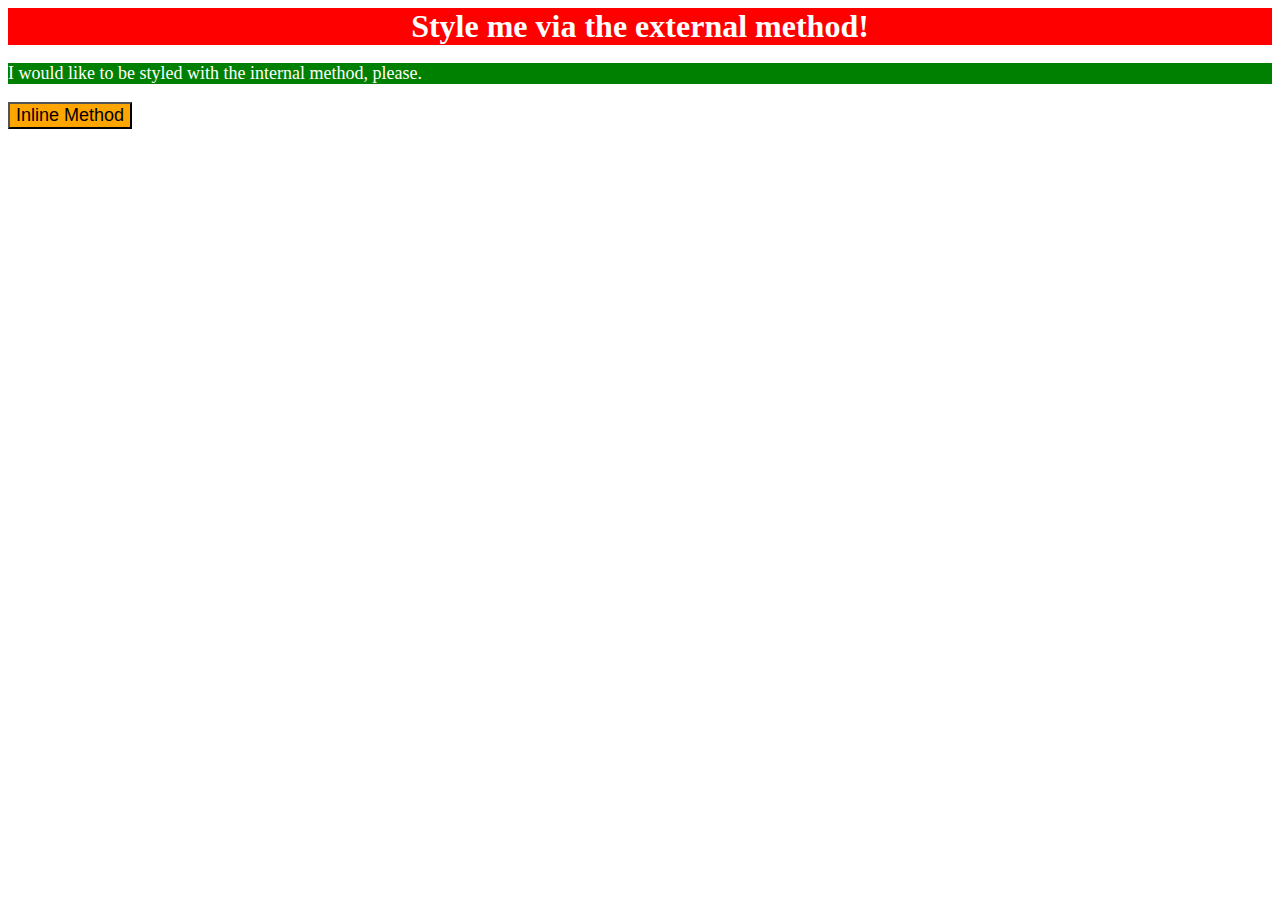
<file: foundations/01-css-methods/index.html>
<!DOCTYPE html>
<html lang="en">
  <head>
    <meta charset="UTF-8" />
    <meta http-equiv="X-UA-Compatible" content="IE=edge" />
    <meta name="viewport" content="width=device-width, initial-scale=1.0" />
    <link rel="stylesheet" href="styles.css" />
    <title>Methods for Adding CSS</title>
    <style>
      p {
        background-color: green;
        color: white;
        font-size: 18px;
      }
    </style>
  </head>
  <body>
    <div>Style me via the external method!</div>
    <p>I would like to be styled with the internal method, please.</p>
    <button style="background-color: orange; font-size: 18px;">
      Inline Method
    </button>
  </body>
</html>
</file>
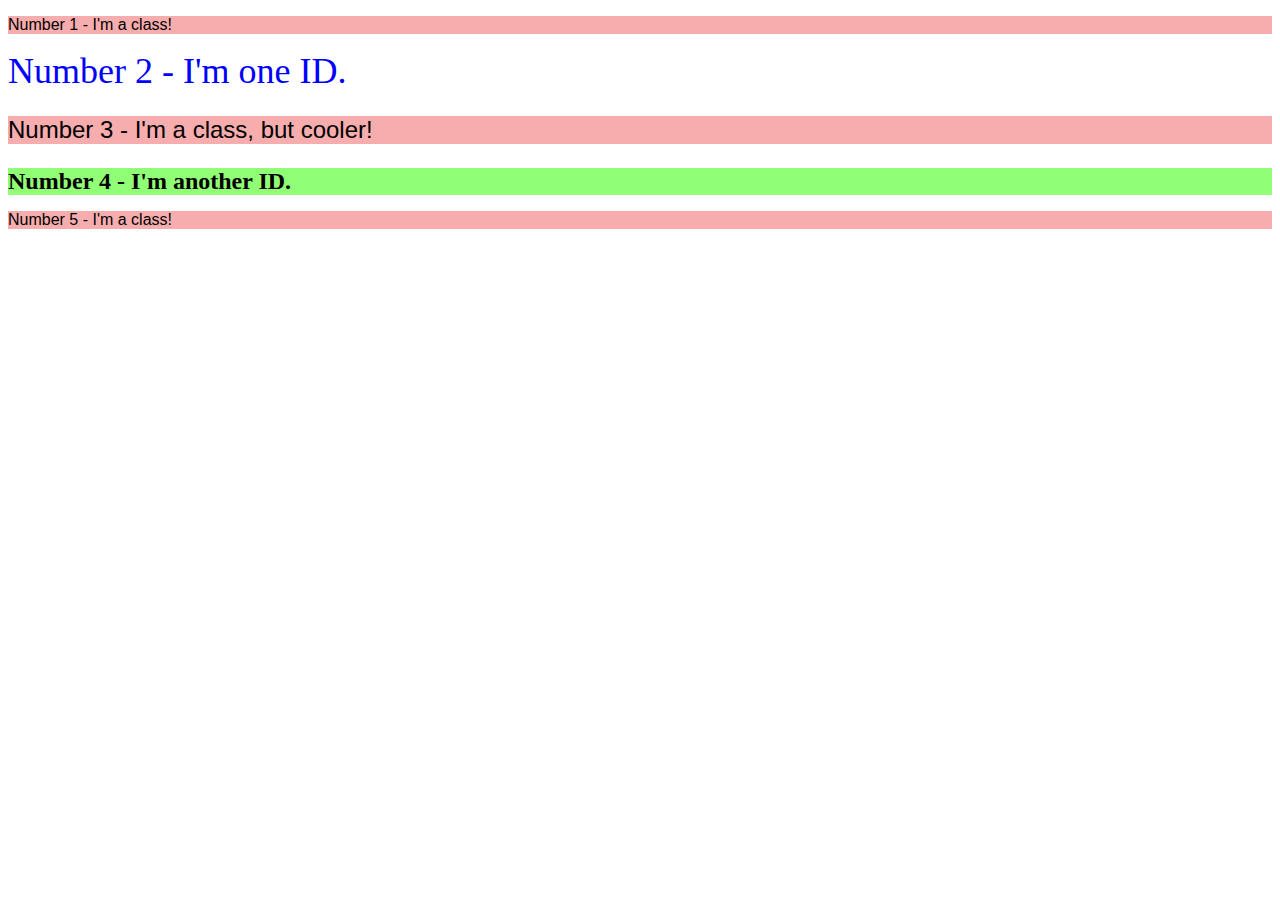
<file: foundations/02-class-id-selectors/index.html>
<!DOCTYPE html>
<html lang="en">
  <head>
    <meta charset="UTF-8" />
    <meta http-equiv="X-UA-Compatible" content="IE=edge" />
    <meta name="viewport" content="width=device-width, initial-scale=1.0" />
    <title>Class and ID Selectors</title>
    <link rel="stylesheet" href="style.css" />
  </head>
  <body>
    <p class="odd">Number 1 - I'm a class!</p>
    <div id="second">Number 2 - I'm one ID.</div>
    <p class="odd bigger-font">Number 3 - I'm a class, but cooler!</p>
    <div class="bigger-font" id="fourth">Number 4 - I'm another ID.</div>
    <p class="odd">Number 5 - I'm a class!</p>
  </body>
</html>
</file>
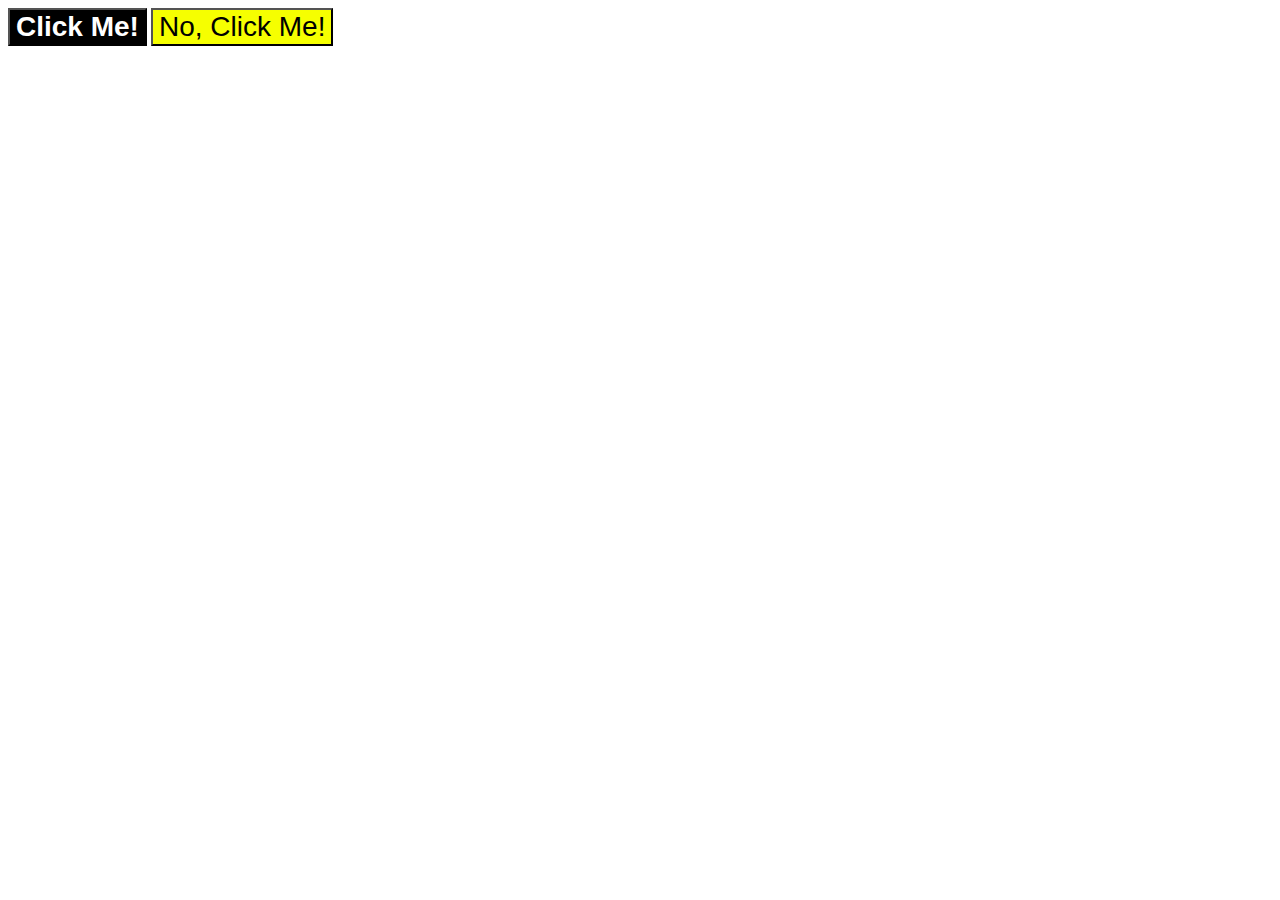
<file: foundations/03-grouping-selectors/index.html>
<!DOCTYPE html>
<html lang="en">
  <head>
    <meta charset="UTF-8" />
    <meta http-equiv="X-UA-Compatible" content="IE=edge" />
    <meta name="viewport" content="width=device-width, initial-scale=1.0" />
    <title>Grouping Selectors</title>
    <link rel="stylesheet" href="style.css" />
  </head>
  <body>
    <button class="black-button">Click Me!</button>
    <button class="yellow-button">No, Click Me!</button>
  </body>
</html>
</file>
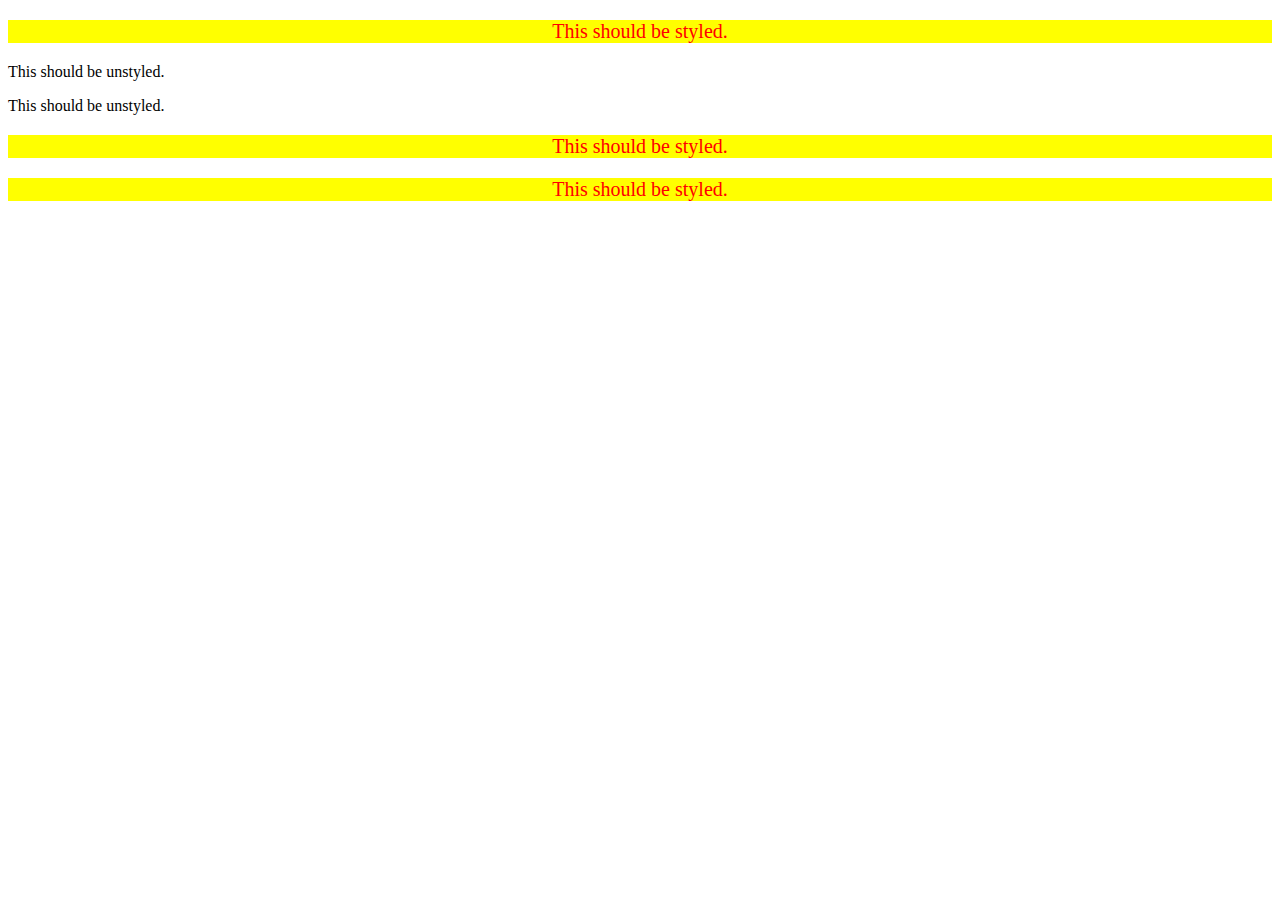
<file: foundations/05-descendant-combinator/index.html>
<!DOCTYPE html>
<html lang="en">
  <head>
    <meta charset="UTF-8" />
    <meta http-equiv="X-UA-Compatible" content="IE=edge" />
    <meta name="viewport" content="width=device-width, initial-scale=1.0" />
    <title>Descendant Combinator</title>
    <link rel="stylesheet" href="style.css" />
  </head>
  <body>
    <div class="container">
      <p class="text">This should be styled.</p>
    </div>
    <p class="text">This should be unstyled.</p>
    <p class="text">This should be unstyled.</p>
    <div class="container">
      <p class="text">This should be styled.</p>
      <p class="text">This should be styled.</p>
    </div>
  </body>
</html>
</file>
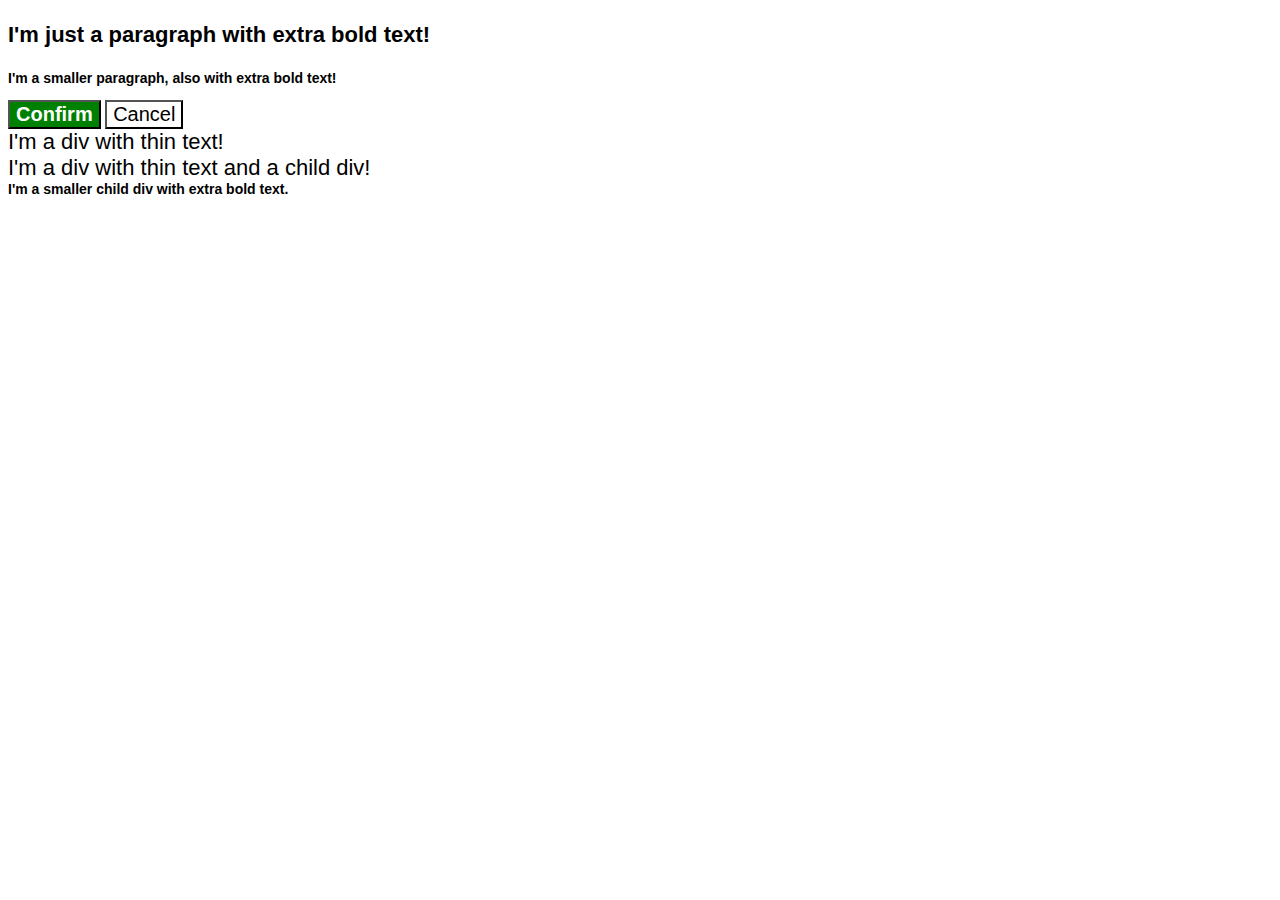
<file: foundations/06-cascade-fix/index.html>
<!DOCTYPE html>
<html lang="en">
  <head>
    <meta charset="UTF-8" />
    <meta http-equiv="X-UA-Compatible" content="IE=edge" />
    <meta name="viewport" content="width=device-width, initial-scale=1.0" />
    <title>Fix the Cascade</title>
    <link rel="stylesheet" href="style.css" />
  </head>
  <body>
    <p class="para">I'm just a paragraph with extra bold text!</p>
    <p class="para small-para">
      I'm a smaller paragraph, also with extra bold text!
    </p>

    <button id="confirm-button" class="button confirm">Confirm</button>
    <button id="cancel-button" class="button cancel">Cancel</button>

    <div class="text">I'm a div with thin text!</div>
    <div class="text">
      I'm a div with thin text and a child div!
      <div class="text child">
        I'm a smaller child div with extra bold text.
      </div>
    </div>
  </body>
</html>
</file>
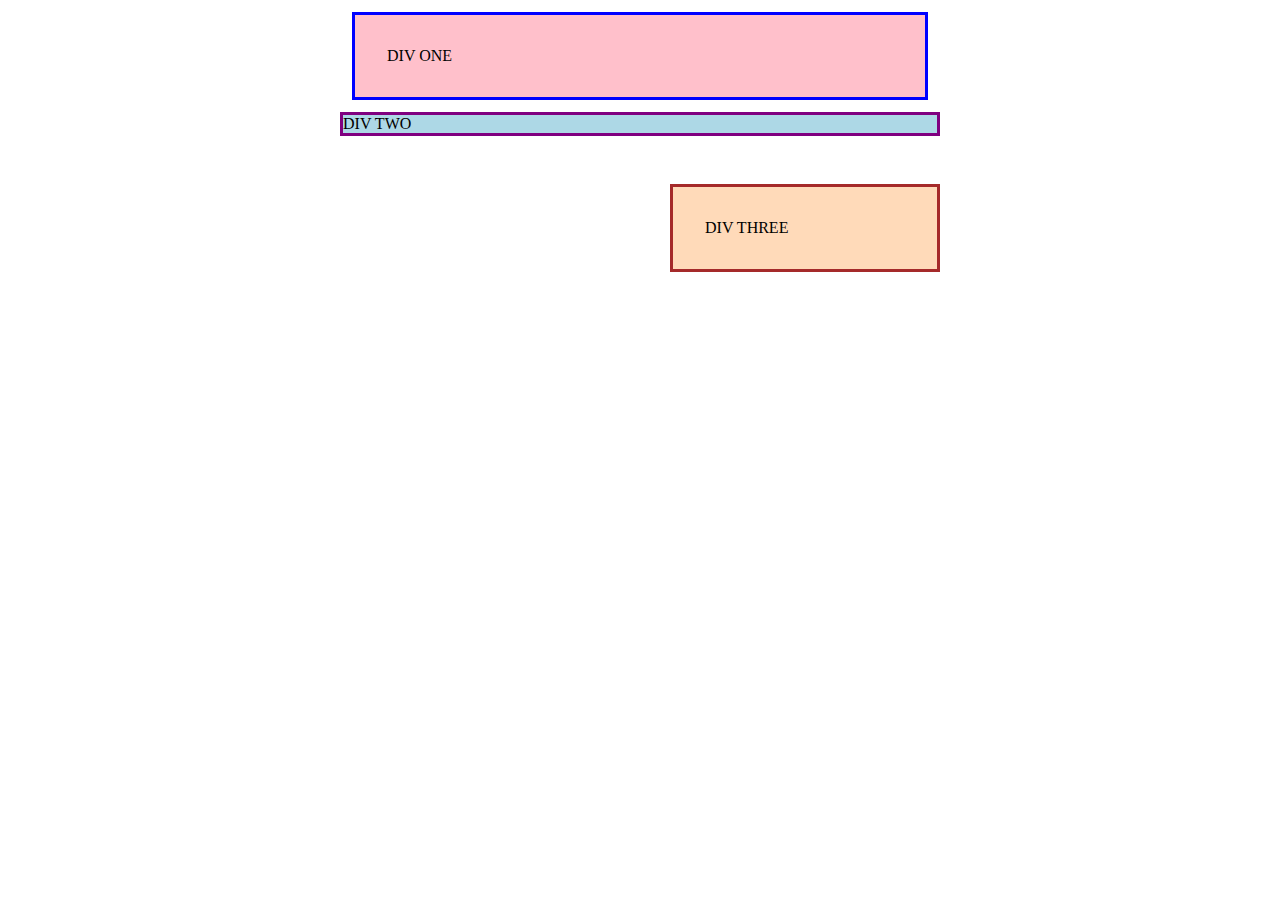
<file: margin-and-padding/01-margin-and-padding-1/index.html>
<!DOCTYPE html>
<html lang="en">
  <head>
    <meta charset="UTF-8" />
    <meta http-equiv="X-UA-Compatible" content="IE=edge" />
    <meta name="viewport" content="width=device-width, initial-scale=1.0" />
    <title>Margin and Padding exercise</title>
    <link rel="stylesheet" href="style.css" />
  </head>
  <body>
    <div class="one">DIV ONE</div>
    <div class="two">DIV TWO</div>
    <div class="three">DIV THREE</div>
  </body>
</html>
</file>
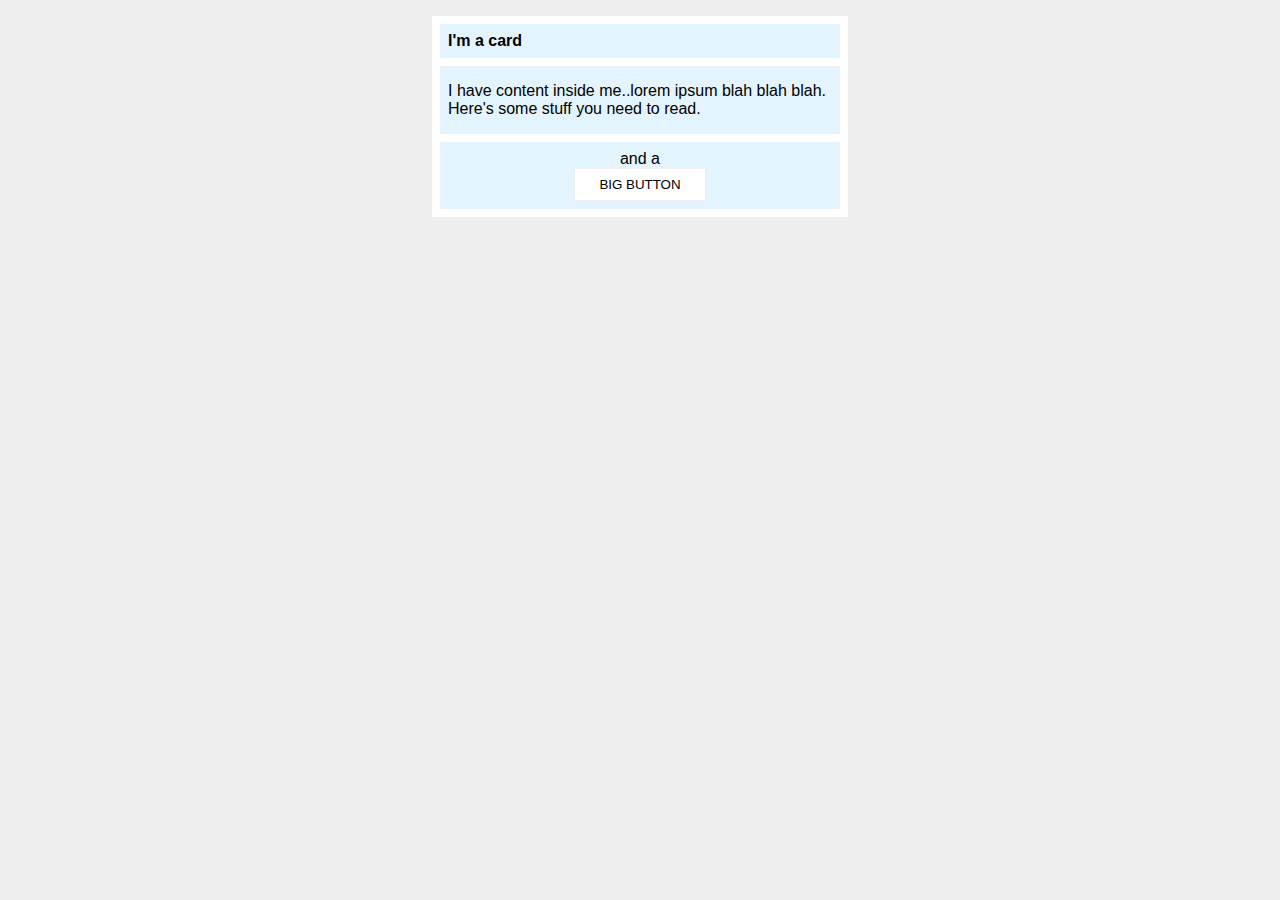
<file: margin-and-padding/02-margin-and-padding-2/index.html>
<!DOCTYPE html>
<html lang="en">
  <head>
    <meta charset="UTF-8" />
    <meta http-equiv="X-UA-Compatible" content="IE=edge" />
    <meta name="viewport" content="width=device-width, initial-scale=1.0" />
    <title>Margin and Padding exercise 2</title>
    <link rel="stylesheet" href="style.css" />
  </head>
  <body>
    <div class="card">
      <h1 class="title">I'm a card</h1>
      <div class="content">
        I have content inside me..lorem ipsum blah blah blah. Here's some stuff
        you need to read.
      </div>
      <div class="button-container">and a <button>BIG BUTTON</button></div>
    </div>
  </body>
</html>
</file>
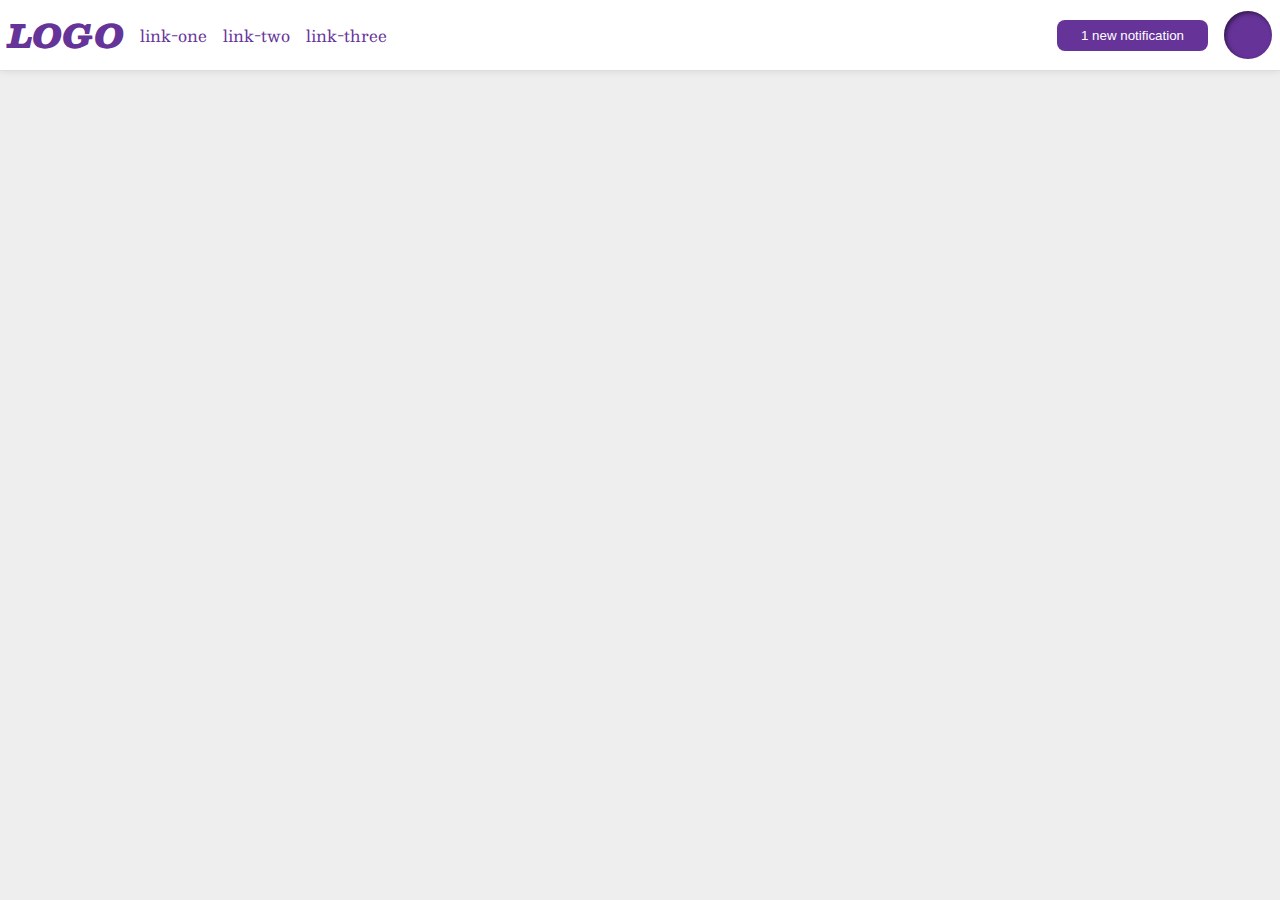
<file: foundations/flex/03-flex-header-2/index.html>
<!DOCTYPE html>
<html lang="en">
  <head>
    <meta charset="UTF-8" />
    <meta http-equiv="X-UA-Compatible" content="IE=edge" />
    <meta name="viewport" content="width=device-width, initial-scale=1.0" />
    <title>Flex Header 2</title>
    <link rel="stylesheet" href="style.css" />
  </head>
  <body>
    <div class="header">
      <div class="right-side">
        <div class="logo">LOGO</div>
        <ul class="links">
          <li><a href="https://google.com">link-one</a></li>
          <li><a href="https://google.com">link-two</a></li>
          <li><a href="https://google.com">link-three</a></li>
        </ul>
      </div>
      <div class="left-side">
        <button class="notifications">1 new notification</button>
        <div class="profile-image"></div>
      </div>
    </div>
  </body>
</html>
</file>
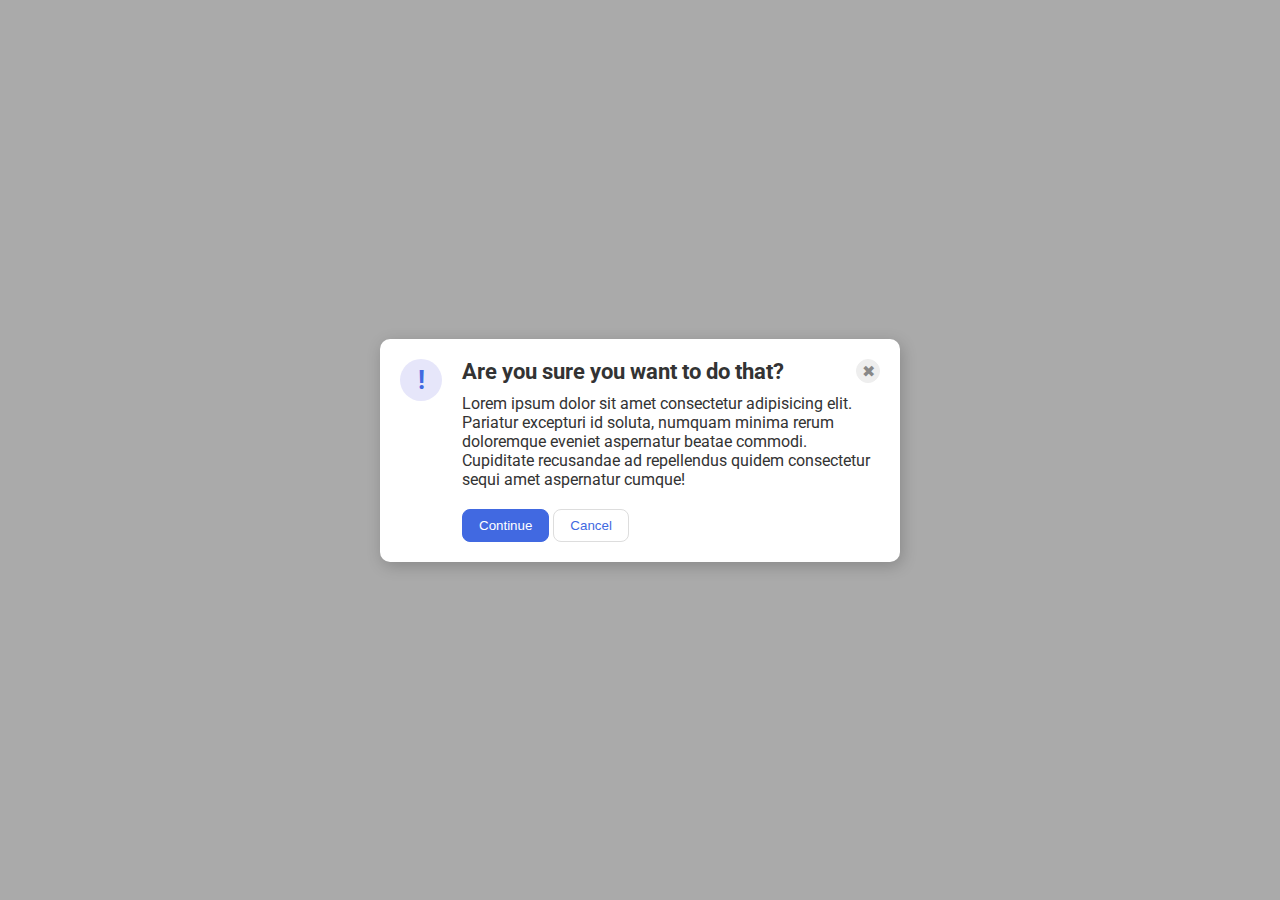
<file: foundations/flex/05-flex-modal/index.html>
<!DOCTYPE html>
<html lang="en">
  <head>
    <meta charset="UTF-8" />
    <meta http-equiv="X-UA-Compatible" content="IE=edge" />
    <meta name="viewport" content="width=device-width, initial-scale=1.0" />
    <link rel="stylesheet" href="style.css" />
    <title>Modal</title>
  </head>
  <body>
    <div class="modal">
      <div class="icon">!</div>
      <div class="content-container">
        <div class="header">
          Are you sure you want to do that?
          <button class="close-button">✖</button>
        </div>
        <div class="text">
          Lorem ipsum dolor sit amet consectetur adipisicing elit. Pariatur
          excepturi id soluta, numquam minima rerum doloremque eveniet
          aspernatur beatae commodi. Cupiditate recusandae ad repellendus quidem
          consectetur sequi amet aspernatur cumque!
        </div>
        <button class="continue">Continue</button>
        <button class="cancel">Cancel</button>
      </div>
    </div>
  </body>
</html>
</file>
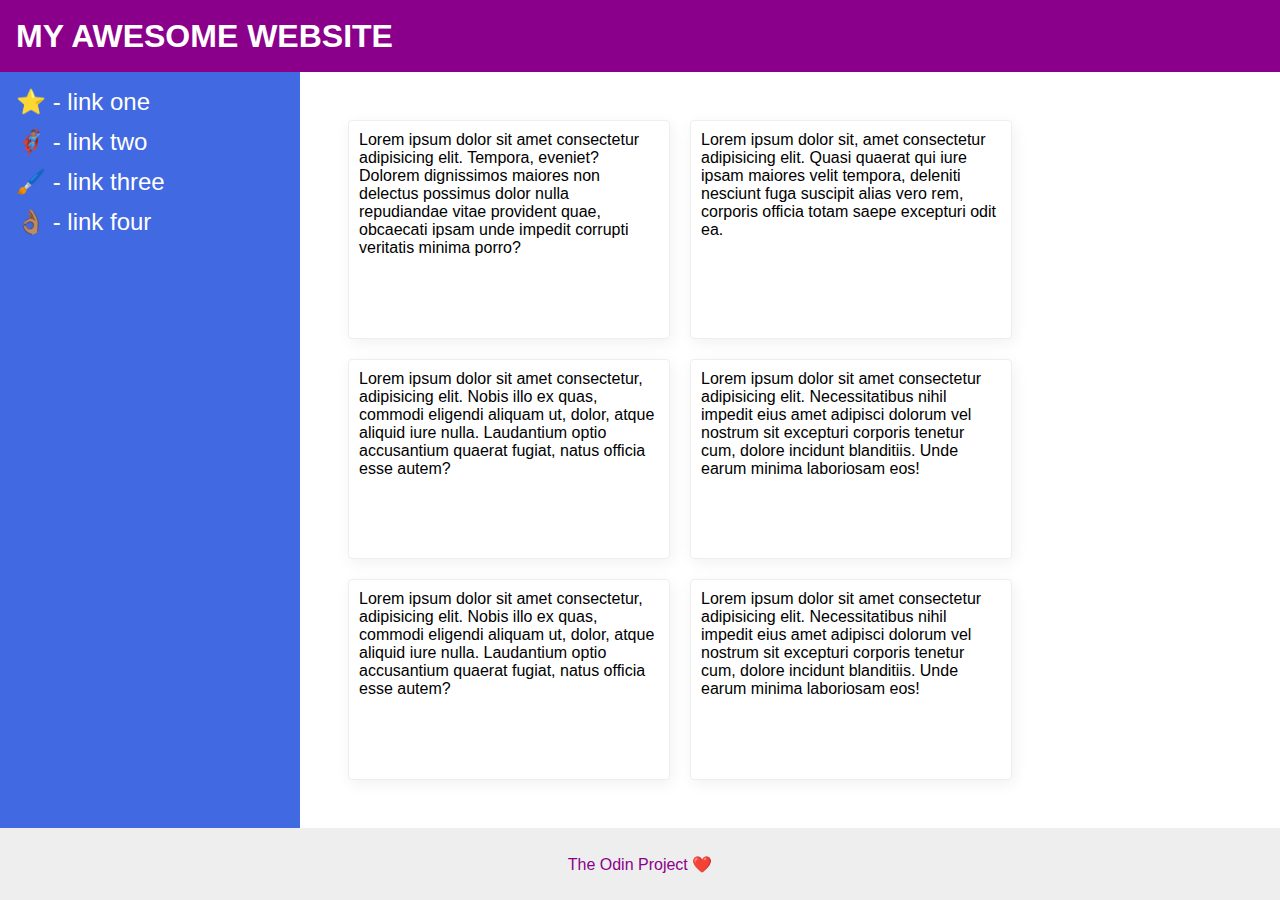
<file: foundations/flex/07-flex-layout-2/index.html>
<!DOCTYPE html>
<html lang="en">
  <head>
    <meta charset="UTF-8" />
    <meta http-equiv="X-UA-Compatible" content="IE=edge" />
    <meta name="viewport" content="width=device-width, initial-scale=1.0" />
    <title>The Holy Grail</title>
    <link rel="stylesheet" href="style.css" />
  </head>
  <body>
    <div class="header">MY AWESOME WEBSITE</div>

    <div class="container">
      <div class="sidebar">
        <ul>
          <li><a href="#">⭐ - link one</a></li>
          <li><a href="#">🦸🏽‍♂️ - link two</a></li>
          <li><a href="#">🖌️ - link three</a></li>
          <li><a href="#">👌🏽 - link four</a></li>
        </ul>
      </div>

      <div class="cards">
        <div class="card">
          Lorem ipsum dolor sit amet consectetur adipisicing elit. Tempora,
          eveniet? Dolorem dignissimos maiores non delectus possimus dolor nulla
          repudiandae vitae provident quae, obcaecati ipsam unde impedit
          corrupti veritatis minima porro?
        </div>
        <div class="card">
          Lorem ipsum dolor sit, amet consectetur adipisicing elit. Quasi
          quaerat qui iure ipsam maiores velit tempora, deleniti nesciunt fuga
          suscipit alias vero rem, corporis officia totam saepe excepturi odit
          ea.
        </div>
        <div class="card">
          Lorem ipsum dolor sit amet consectetur, adipisicing elit. Nobis illo
          ex quas, commodi eligendi aliquam ut, dolor, atque aliquid iure nulla.
          Laudantium optio accusantium quaerat fugiat, natus officia esse autem?
        </div>
        <div class="card">
          Lorem ipsum dolor sit amet consectetur adipisicing elit.
          Necessitatibus nihil impedit eius amet adipisci dolorum vel nostrum
          sit excepturi corporis tenetur cum, dolore incidunt blanditiis. Unde
          earum minima laboriosam eos!
        </div>
        <div class="card">
          Lorem ipsum dolor sit amet consectetur, adipisicing elit. Nobis illo
          ex quas, commodi eligendi aliquam ut, dolor, atque aliquid iure nulla.
          Laudantium optio accusantium quaerat fugiat, natus officia esse autem?
        </div>
        <div class="card">
          Lorem ipsum dolor sit amet consectetur adipisicing elit.
          Necessitatibus nihil impedit eius amet adipisci dolorum vel nostrum
          sit excepturi corporis tenetur cum, dolore incidunt blanditiis. Unde
          earum minima laboriosam eos!
        </div>
      </div>
    </div>

    <div class="footer">The Odin Project ❤️</div>
  </body>
</html>
</file>
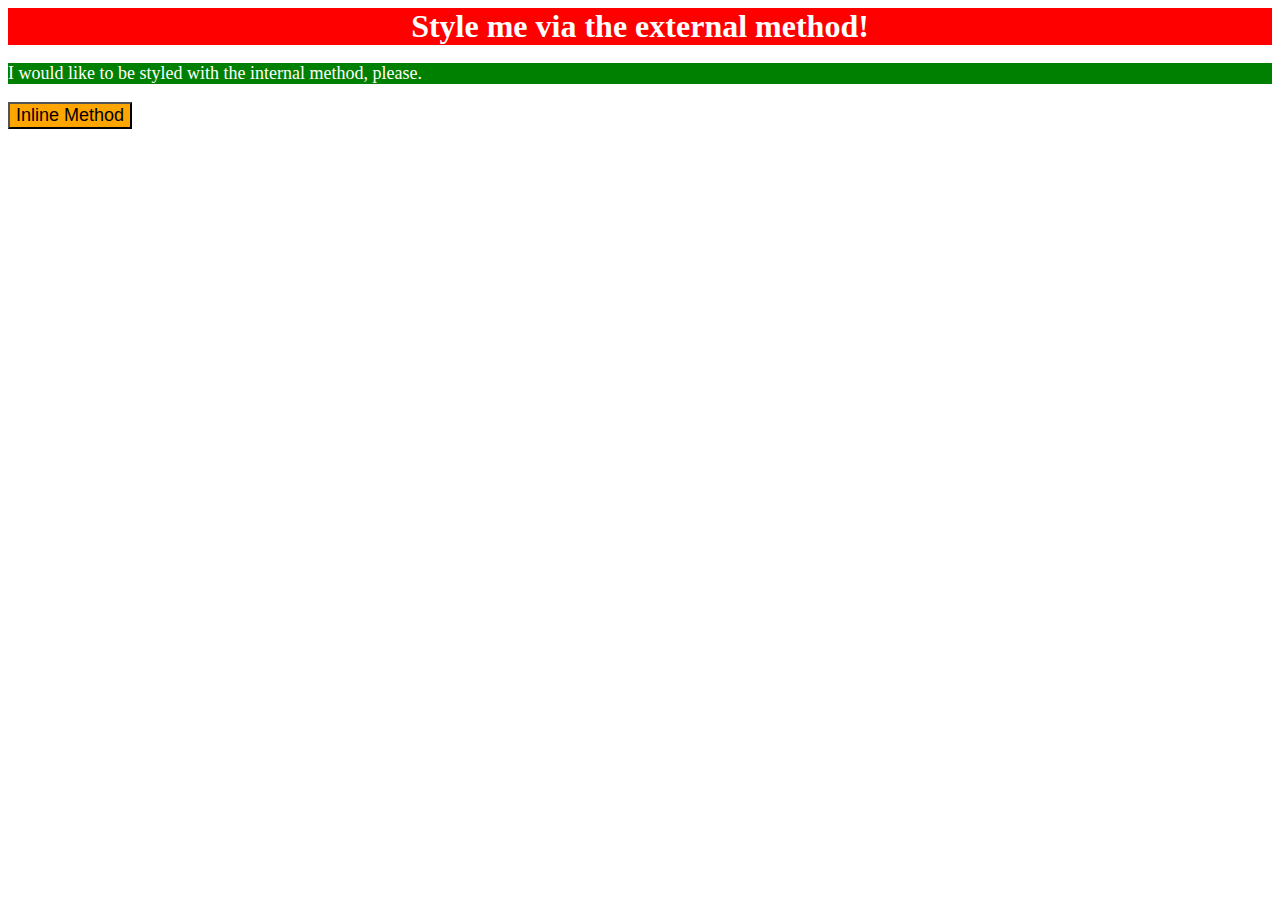
<file: foundations/intro-to-css/01-css-methods/index.html>
<!DOCTYPE html>
<html lang="en">
  <head>
    <meta charset="UTF-8" />
    <meta http-equiv="X-UA-Compatible" content="IE=edge" />
    <meta name="viewport" content="width=device-width, initial-scale=1.0" />
    <title>Methods for Adding CSS</title>
    <link rel="stylesheet" href="styles.css" />
    <style>
      p {
        background-color: green;
        color: white;
        font-size: 18px;
      }
    </style>
  </head>
  <body>
    <div>Style me via the external method!</div>
    <p>I would like to be styled with the internal method, please.</p>
    <button style="background-color: orange; font-size: 18px">
      Inline Method
    </button>
  </body>
</html>
</file>
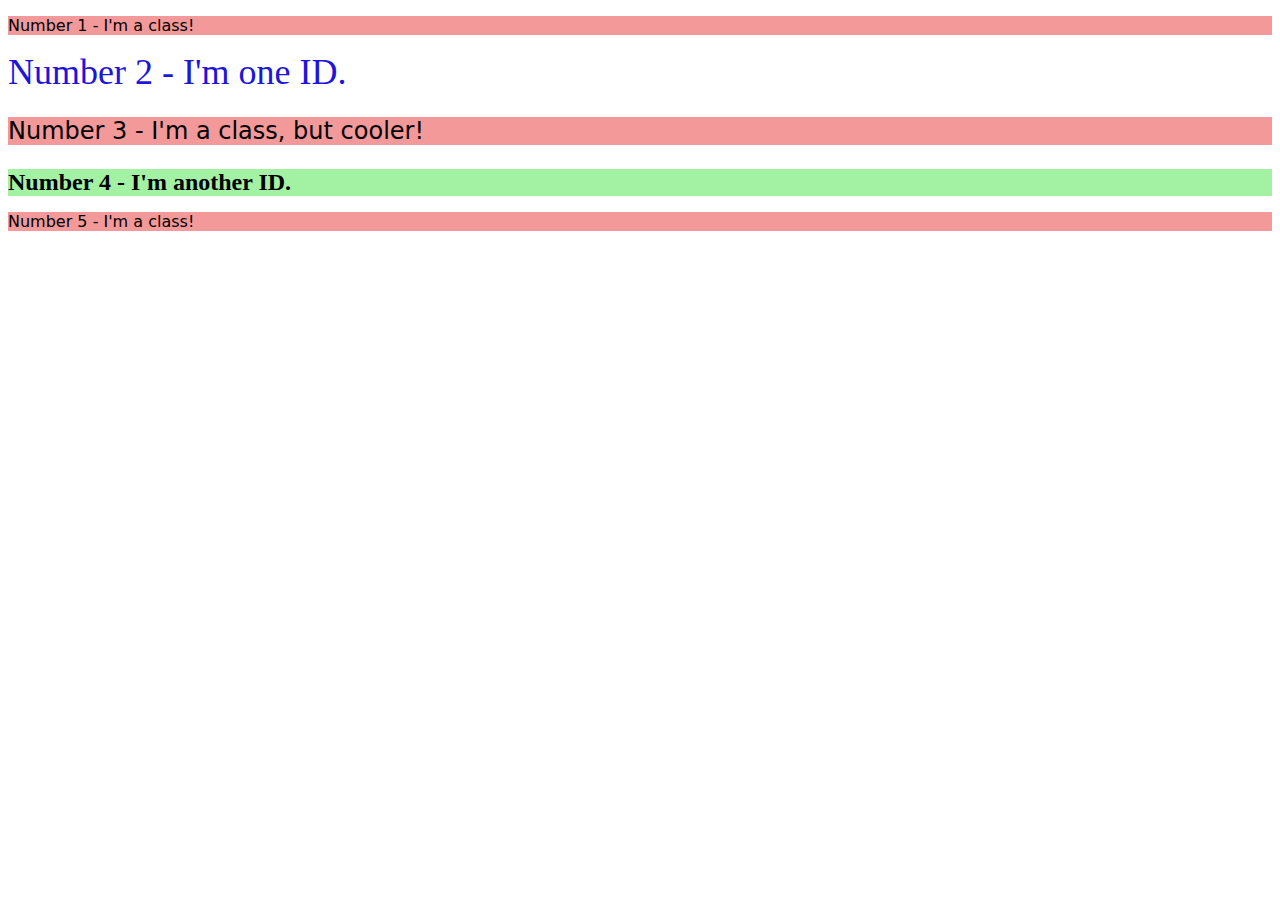
<file: foundations/intro-to-css/02-class-id-selectors/index.html>
<!DOCTYPE html>
<html lang="en">
  <head>
    <meta charset="UTF-8" />
    <meta http-equiv="X-UA-Compatible" content="IE=edge" />
    <meta name="viewport" content="width=device-width, initial-scale=1.0" />
    <title>Class and ID Selectors</title>
    <link rel="stylesheet" href="style.css" />
  </head>
  <body>
    <p class="odd">Number 1 - I'm a class!</p>
    <div id="second">Number 2 - I'm one ID.</div>
    <p class="odd cool">Number 3 - I'm a class, but cooler!</p>
    <div id="fourth">Number 4 - I'm another ID.</div>
    <p class="odd">Number 5 - I'm a class!</p>
  </body>
</html>
</file>
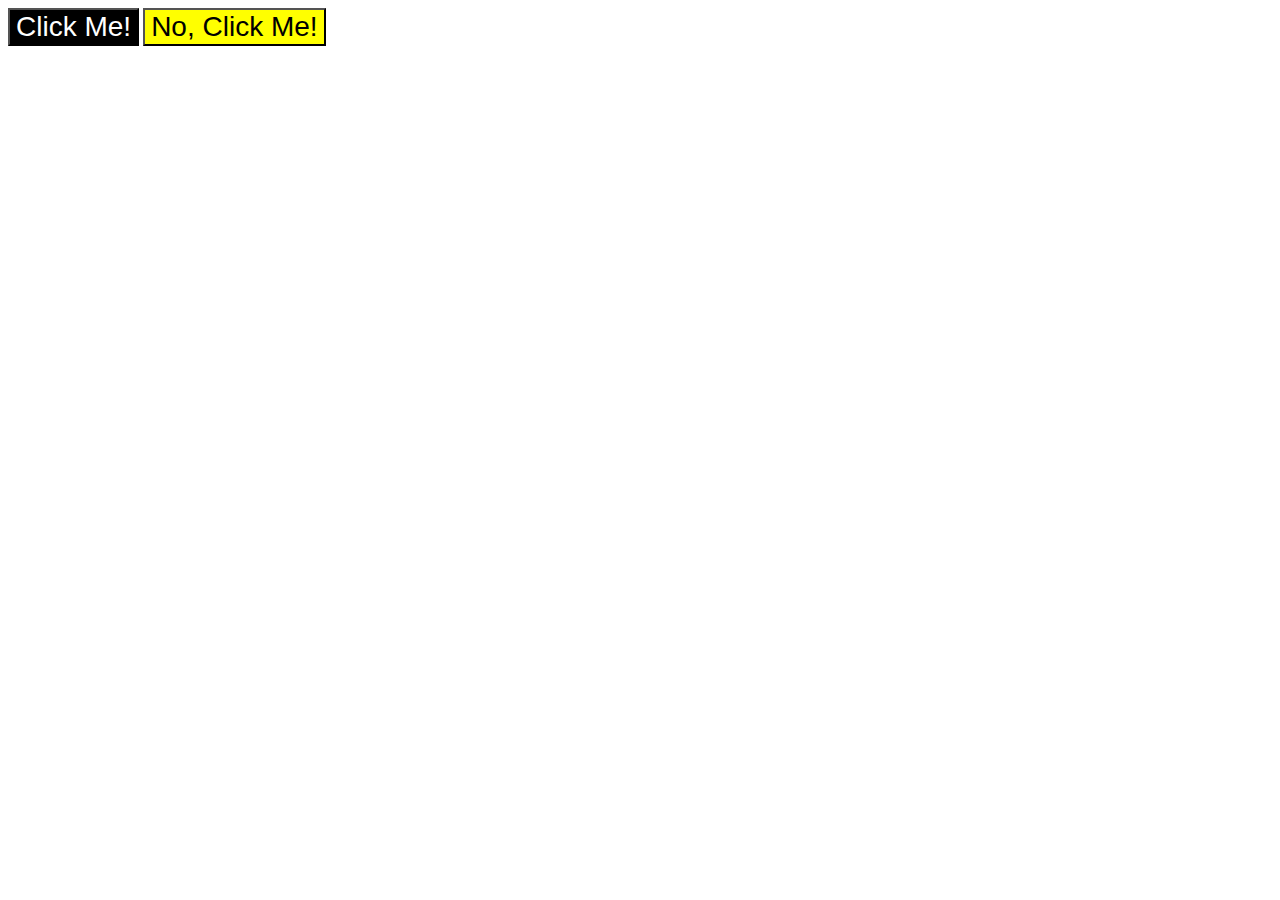
<file: foundations/intro-to-css/03-grouping-selectors/index.html>
<!DOCTYPE html>
<html lang="en">
  <head>
    <meta charset="UTF-8" />
    <meta http-equiv="X-UA-Compatible" content="IE=edge" />
    <meta name="viewport" content="width=device-width, initial-scale=1.0" />
    <title>Grouping Selectors</title>
    <link rel="stylesheet" href="style.css" />
  </head>
  <body>
    <button class="black">Click Me!</button>
    <button class="yellow">No, Click Me!</button>
  </body>
</html>
</file>
<file: foundations/01-css-methods/styles.css>
div {
  background-color: red;
  color: white;
  font-size: 32px;
  text-align: center;
  font-weight: bold;
}
</file>
<file: foundations/02-class-id-selectors/style.css>
.odd {
  background-color: #f7adad;
  font-family: "Verdana", "DejaVu", sans-serif;
}

.bigger-font {
  font-size: 24px;
}

#second {
  color: rgb(0, 0, 255);
  font-size: 36px;
}

#fourth {
  background-color: hsl(108, 100%, 73%);
  font-weight: bold;
}
</file>
<file: foundations/03-grouping-selectors/style.css>
.black-button,
.yellow-button {
  font-size: 28px;
  font-family: Helvetica, "Times New Roman", sans-serif;
}

.black-button {
  background-color: #000;
  color: #fff;
  font-weight: bold;
}

.yellow-button {
  background-color: #f6ff00;
}
</file>
<file: foundations/05-descendant-combinator/style.css>
.container p {
  background-color: yellow;
  color: red;
  font-size: 20px;
  text-align: center;
}
</file>
<file: foundations/06-cascade-fix/style.css>
body {
  font-family: Arial, Helvetica, sans-serif;
}

.para,
.small-para {
  color: hsl(0, 0%, 0%);
  font-weight: 800;
}

.para {
  font-size: 22px;
}

.small-para {
  font-size: 14px;
  font-weight: 800;
}

#confirm-button {
  background: green;
  color: white;
  font-weight: bold;
}

.button {
  background-color: rgb(255, 255, 255);
  color: rgb(0, 0, 0);
  font-size: 20px;
}

.text .child {
  color: rgb(0, 0, 0);
  font-weight: 800;
  font-size: 14px;
}

div.text {
  color: rgb(0, 0, 0);
  font-size: 22px;
  font-weight: 100;
}
</file>
<file: margin-and-padding/01-margin-and-padding-1/style.css>
body {
  max-width: 600px;
  margin: 0 auto;
}

.one {
  background: pink;
  border: 3px solid blue;
  /* CHANGE ME */
  padding: 32px;
  margin: 12px;
}

.two {
  background: lightblue;
  border: 3px solid purple;
  /* CHANGE ME */
  margin-bottom: 48px;
}

.three {
  background: peachpuff;
  border: 3px solid brown;
  width: 200px;
  /* CHANGE ME */
  padding: 32px;
  margin-left: auto;
}
</file>
<file: margin-and-padding/02-margin-and-padding-2/style.css>
body {
  background: #eee;
  font-family: sans-serif;
}

.card {
  width: 400px;
  background: #fff;
  margin: 16px auto;
  padding: 8px;
}

.title {
  background: #e3f4ff;
  margin-top: 0;
  margin-bottom: 8px;
  padding: 8px;
  font-size: 16px;
}

.content {
  background: #e3f4ff;
  margin-bottom: 8px;
  padding: 16px 8px;
}

.button-container {
  background: #e3f4ff;
  padding: 8px;
  text-align: center;
}

button {
  background: white;
  border: 1px solid #eee;
  padding: 8px 24px;
  display: block;
  margin: 0 auto;
}
</file>
<file: foundations/flex/03-flex-header-2/style.css>
/* this is some magical font-importing.  
you'll learn about it later. */
@import url("https://fonts.googleapis.com/css2?family=Besley:ital,wght@0,400;1,900&display=swap");

body {
  margin: 0;
  background: #eee;
  font-family: Besley, serif;
}

.header {
  background: white;
  border-bottom: 1px solid #ddd;
  box-shadow: 0 0 8px rgba(0, 0, 0, 0.1);
  display: flex;
  align-items: center;
  justify-content: space-between;
  padding: 8px;
}

.profile-image {
  background: rebeccapurple;
  box-shadow: inset 2px 2px 4px rgba(0, 0, 0, 0.5);
  border-radius: 50%;
  width: 48px;
  height: 48px;
}

.logo {
  color: rebeccapurple;
  font-size: 32px;
  font-weight: 900;
  font-style: italic;
}

button {
  border: none;
  border-radius: 8px;
  background: rebeccapurple;
  color: white;
  padding: 8px 24px;
}

a {
  /* this removes the line under our links */
  text-decoration: none;
  color: rebeccapurple;
}

ul {
  list-style-type: none;
}

.right-side,
.left-side {
  display: flex;
  align-items: center;
  gap: 16px;
}

.links {
  display: flex;
  gap: 16px;
  margin: 0;
  padding: 0;
}
</file>
<file: foundations/flex/05-flex-modal/style.css>
@import url("https://fonts.googleapis.com/css2?family=Roboto:wght@400;700&display=swap");

html,
body {
  height: 100%;
}

body {
  font-family: Roboto, sans-serif;
  margin: 0;
  background: #aaa;
  color: #333;
  /* I'll give you this one for free lol */
  display: flex;
  align-items: center;
  justify-content: center;
}

.modal {
  background: white;
  width: 480px;
  border-radius: 10px;
  box-shadow: 2px 4px 16px #00000033;
  display: flex;
  gap: 20px;
  padding: 20px;
}

.icon {
  color: royalblue;
  font-size: 26px;
  font-weight: 700;
  background: lavender;
  width: 42px;
  height: 42px;
  border-radius: 50%;
  display: flex;
  align-items: center;
  justify-content: center;
  flex-shrink: 0;
}

.close-button {
  background: #eee;
  border-radius: 50%;
  color: #888;
  font-weight: 400;
  font-size: 16px;
  height: 24px;
  width: 24px;
  display: flex;
  align-items: center;
  justify-content: center;
  border: 1px solid #eee;
  padding: 0;
}

button {
  cursor: pointer;
  padding: 8px 16px;
  border-radius: 8px;
}

button.continue {
  background: royalblue;
  border: 1px solid royalblue;
  color: white;
}

button.cancel {
  background: white;
  border: 1px solid #ddd;
  color: royalblue;
}

.header {
  display: flex;
  justify-content: space-between;
  align-items: center;
  font-size: 22px;
  font-weight: bold;
  margin-bottom: 10px;
}

.text {
  margin-bottom: 20px;
}
</file>
<file: foundations/flex/07-flex-layout-2/style.css>
body {
  font-family: -apple-system, BlinkMacSystemFont, "Segoe UI", Roboto, Oxygen,
    Ubuntu, Cantarell, "Open Sans", "Helvetica Neue", sans-serif;
  margin: 0;
  min-height: 100vh;
  display: flex;
  flex-direction: column;
}

.header {
  height: 72px;
  background: darkmagenta;
  color: white;
  font-size: 32px;
  font-weight: 900;
  display: flex;
  align-items: center;
  padding: 0 16px;
}

.footer {
  height: 72px;
  background: #eee;
  color: darkmagenta;
  display: flex;
  justify-content: center;
  align-items: center;
}

.sidebar {
  width: 300px;
  background: royalblue;
  box-sizing: border-box;
  flex-shrink: 0;
  padding: 16px;
}

.card {
  border: 1px solid #eee;
  box-shadow: 2px 4px 16px rgba(0, 0, 0, 0.06);
  border-radius: 4px;
  width: 300px;
  padding: 10px;
}

.container {
  flex: 1;
  display: flex;
}

.cards {
  display: flex;
  flex-wrap: wrap;
  padding: 48px;
  gap: 20px;
}

.sidebar ul {
  list-style: none;
  margin: 0;
  padding: 0;
}

.sidebar li {
  margin-bottom: 12px;
}

.sidebar a {
  font-size: 24px;
  color: #fff;
  text-decoration: none;
}
</file>
<file: foundations/intro-to-css/01-css-methods/styles.css>
div {
  background-color: red;
  color: white;
  font-size: 32px;
  text-align: center;
  font-weight: bold;
}
</file>
<file: foundations/intro-to-css/02-class-id-selectors/style.css>
.odd {
  background-color: rgb(244, 153, 153);
  font-family: "Verdana", "DejaVu Sans", sans-serif;
}

#second {
  color: hsl(242, 82%, 47%);
  font-size: 36px;
}

.odd.cool {
  font-size: 24px;
}

#fourth {
  background-color: rgb(163, 241, 163);
  font-size: 24px;
  font-weight: bold;
}
</file>
<file: foundations/intro-to-css/03-grouping-selectors/style.css>
.black,
.yellow {
  font-size: 28px;
  font-family: "Helvetica", "Times New Roman", sans-serif;
}

.black {
  background-color: black;
  color: white;
}

.yellow {
  background-color: yellow;
}
</file>
